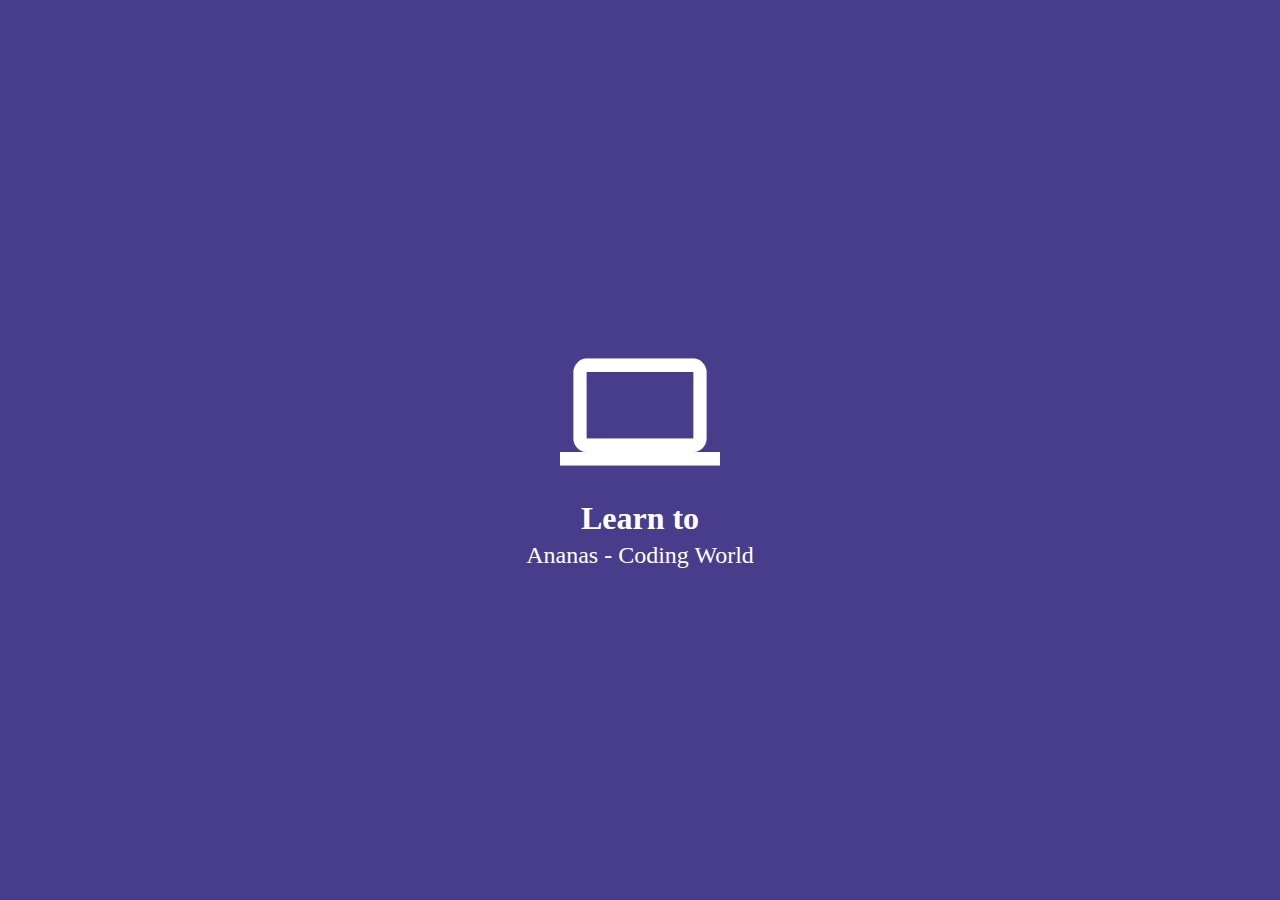
<file: index.html>
<!DOCTYPE html>
<html lang="ko">
<head>
    <meta charset="UTF-8">
    <meta http-equiv="X-UA-Compatible" content="IE=edge">
    <meta name="viewport" content="width=device-width, initial-scale=1.0">
    <title>Typing Text</title>
    <link href="https://fonts.googleapis.com/icon?family=Material+Icons"
      rel="stylesheet">
      <link rel="stylesheet" href="style2.css">
</head>
<body>
    <div class="wrap">
        <h1>
            <span class="material-icons">laptop</span>
        </h1>
        <p id="dynamic" class="lg-text">
          
        </p>
        <p class="sm-text"><a href="home.html">Ananas - Coding World</a></p>
    </div>
    <script src="main.js"></script>
</body>
</html>
</file>
<file: style2.css>
*{
    margin: 0;
    padding: 0;
    box-sizing: border-box;
}

body{
    background-color:darkslateblue;
}

.wrap{
    position: absolute;
    top : 50%;
    left:50%;
    transform: translate(-50%,-50%);
    color: white;
    text-align: center;
}

.material-icons{
    font-size: 10rem;
}

.lg-text{
    font-size:2rem;
    font-weight: bold;
    margin-bottom: 5px;
}

.sm-text{
    font-size: 1.5rem;   
}

#dynamic{
    position: relative;
    display: inline-block;
}
#dynamic::after{
    content: "";
    display: block;
    position: absolute;
    top:0;
    right: -10px;
    width: 4px;
    height: 100%;
    background-color: white;
}

#dynamic.active::after{
    display: none;
}
a{
    text-decoration: none;
    color: white;
}
</file>
